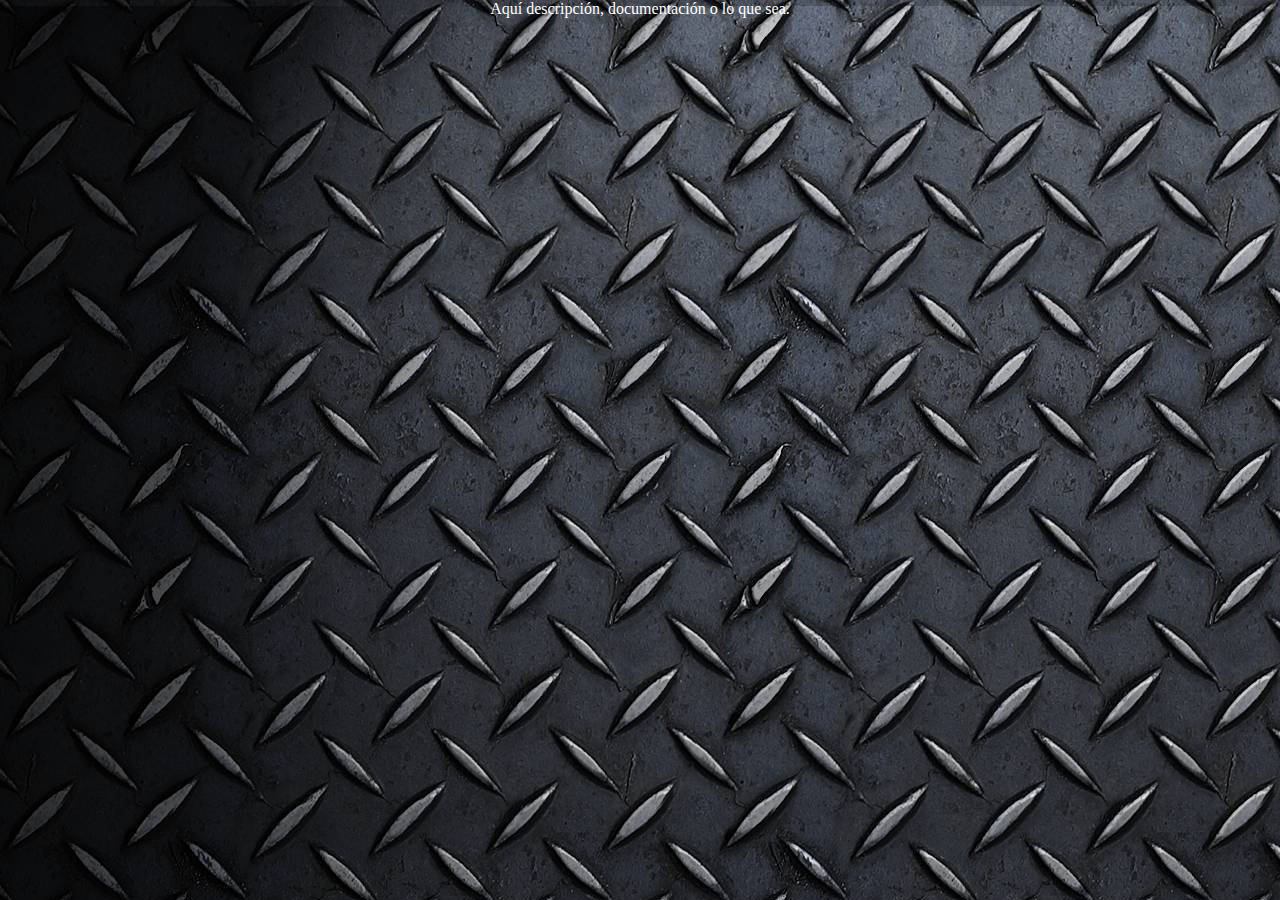
<file: web/index.html>
<!DOCTYPE html>
<html lang="es-ES">
    <head>
        <meta charset="UTF-8">
        <meta name="viewport" content="width=device-width, initial-scale=1.0">
        <link rel="icon" type="image/x-icon" href="favicon.png">
        <link rel="stylesheet" href="styles.css">
        <title>Predicción precio gasolina</title>
    </head>
    <body>
        <p>Aquí descripción, documentación o lo que sea.</p>
    </body>
</html>
</file>
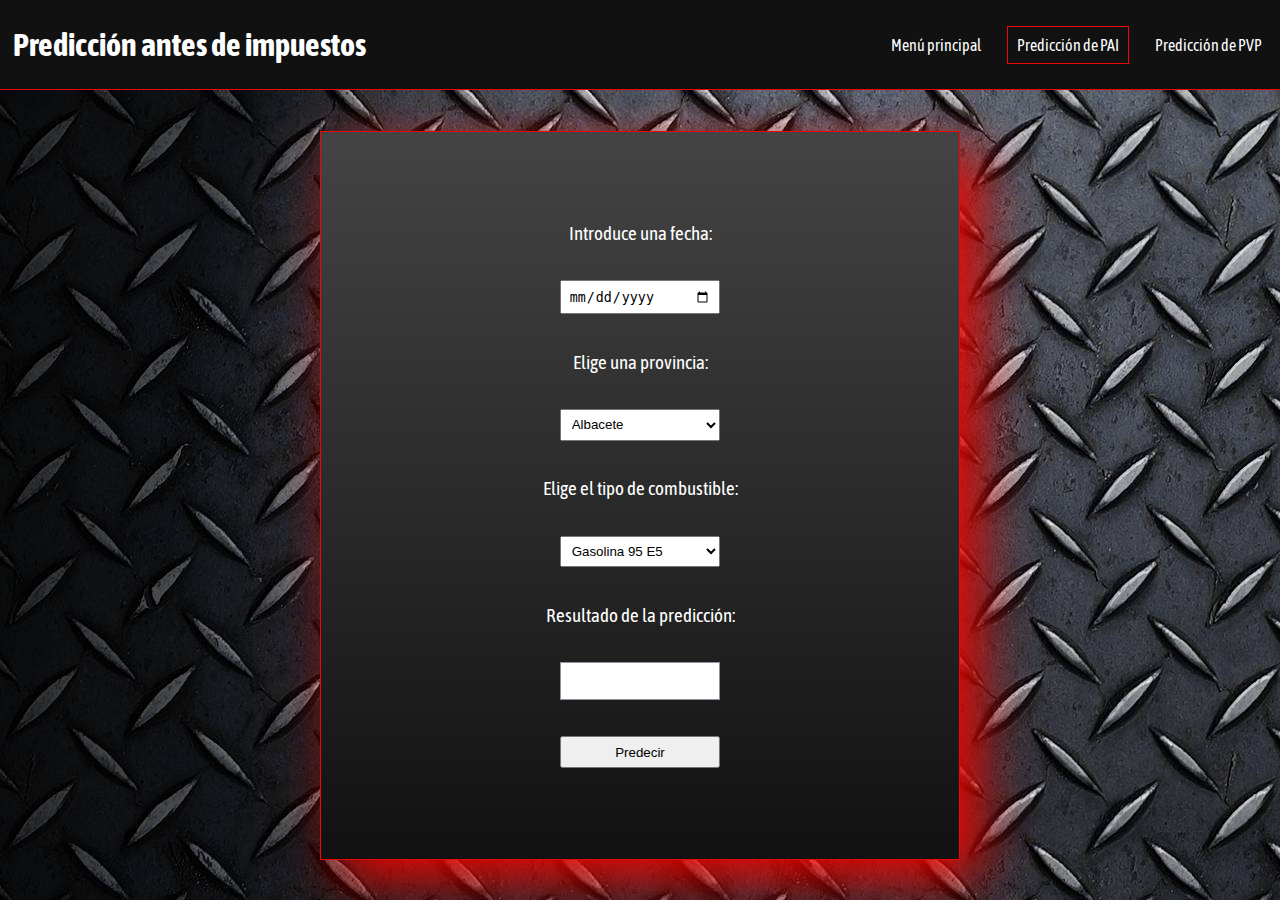
<file: web/pai.html>
<!DOCTYPE html>
<html lang="es-ES">
    <head>
        <meta charset="UTF-8">
        <meta name="viewport" content="width=device-width, initial-scale=1.0">
        <link rel="stylesheet" href="https://fonts.googleapis.com/css?family=Asap+Condensed">
        <link rel="icon" type="image/x-icon" href="images/favicon.png">
        <link rel="stylesheet" href="styles.css">
        <script src="scripts.js"></script> 
        <title>PAI</title>
    </head>
    <body>
        <header>
            <h1>Predicción antes de impuestos</h1>
            <nav>
                <ul>
                    <li><a href="index.html">Menú principal</a></li>
                    <li class="active"><a href="pai.html">Predicción de PAI</a></li>
                    <li><a href="pvp.html">Predicción de PVP</a></li>
                </ul>
            </nav>
        </header>
        <main>
            <form>
                <label for="get-date">Introduce una fecha:</label>
                <input type="date" id="get-date">

                <label for="provinces">Elige una provincia:</label>
                <select name="provinces" id="get-provinces">
                </select>

                <label for="fuel">Elige el tipo de combustible:</label>
                <select name="fuel" id="get-fuel">
                    <option value="0">Gasolina 95 E5</option>
                    <option value="1">Gasolina 98 E5</option>
                    <option value="2">Gasóleo A habitual</option>
                    <option value="3">Gasóleo Premium</option>
                </select>

                <label for="prediction">Resultado de la predicción:</label>
                <p name="prediction" id="prediction"></p>
                <input id="button-ok" type="button" value="Predecir" onclick="getInputs()">
            </form>
        </main>
        <script type="text/javascript"> // crea el select de provincias automaticamente
            let select_elem = document.getElementById("get-provinces");
  
            fetch("data/provincias.json")
                .then(response => response.json())
                .then(result => {
                    Object.entries(result).forEach(provincia => {
                    let option = document.createElement("option");

                    option.textContent = provincia[0]; // nombre (clave)
                    option.value = provincia[1]; // valor
                    select_elem.appendChild(option);
                    });
                })
                .catch(error => console.error("No se ha podido cargar el archivo.")); 
        </script>
    </body>
</html>
</file>
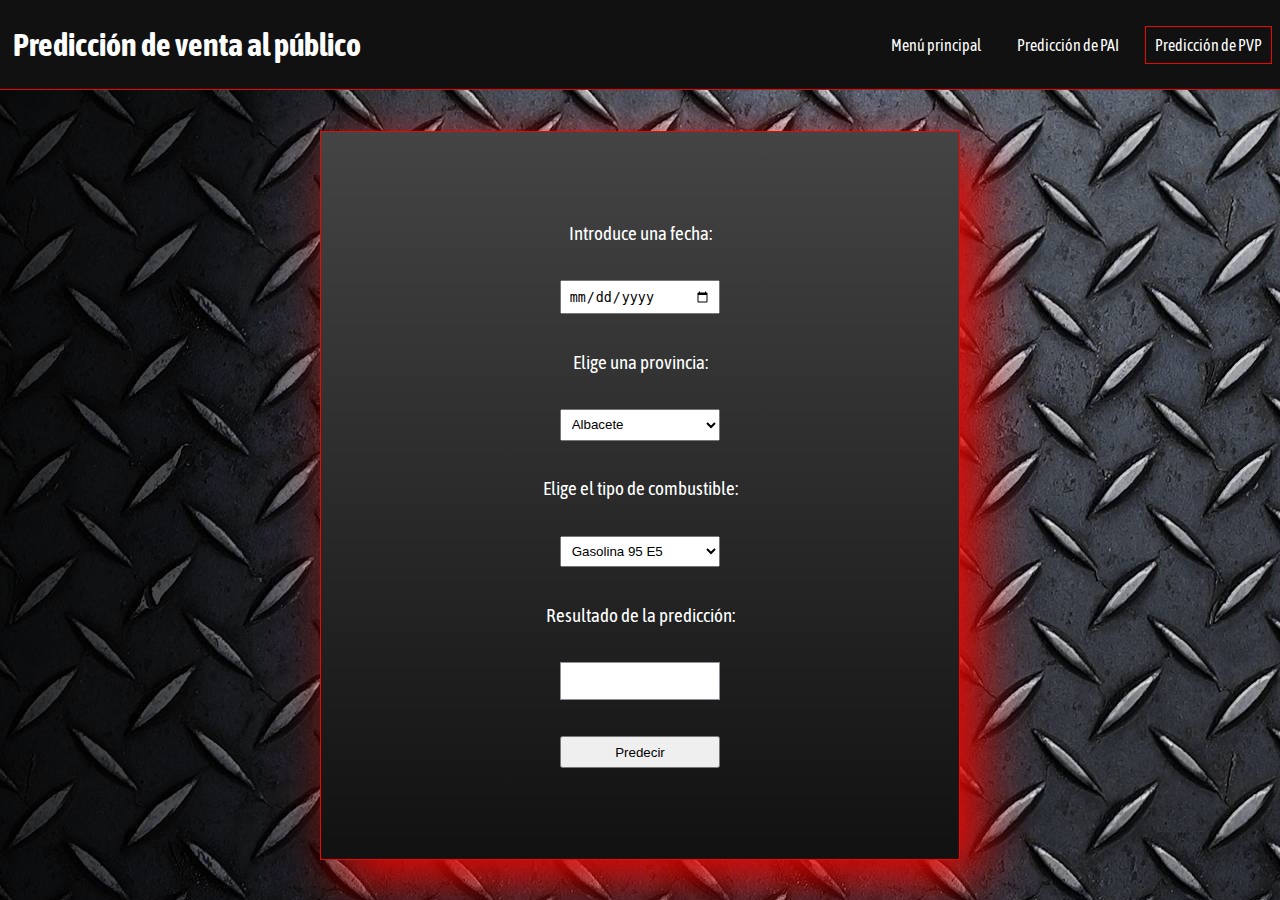
<file: web/pvp.html>
<!DOCTYPE html>
<html lang="es-ES">
    <head>
        <meta charset="UTF-8">
        <meta name="viewport" content="width=device-width, initial-scale=1.0">
        <link rel="stylesheet" href="https://fonts.googleapis.com/css?family=Asap+Condensed">
        <link rel="icon" type="image/x-icon" href="images/favicon.png">
        <link rel="stylesheet" href="styles.css">
        <script src="scripts.js"></script>
        <title>PVP</title>
    </head>
    <body>
        <header>
            <h1>Predicción de venta al público</h1>
            <nav>
                <ul>
                    <li><a href="index.html">Menú principal</a></li>
                    <li><a href="pai.html">Predicción de PAI</a></li>
                    <li class="active"><a href="pvp.html">Predicción de PVP</a></li>
                </ul>
            </nav>
        </header>
        <main>
            <form>
                <label for="get-date">Introduce una fecha:</label>
                <input type="date" id="get-date">

                <label for="provinces">Elige una provincia:</label>
                <select name="provinces" id="get-provinces">
                </select>

                <label for="fuel">Elige el tipo de combustible:</label>
                <select name="fuel" id="get-fuel">
                    <option value="0">Gasolina 95 E5</option>
                    <option value="1">Gasolina 98 E5</option>
                    <option value="2">Gasóleo A habitual</option>
                    <option value="3">Gasóleo Premium</option>
                </select>

                <label for="prediction">Resultado de la predicción:</label>
                <p name="prediction" id="prediction"></p>
                <input id="button-ok" type="button" value="Predecir" onclick="getInputs()">
            </form>
        </main>
        <script type="text/javascript"> // crea el select de provincias automaticamente
            let select_elem = document.getElementById("get-provinces");
  
            fetch("data/provincias.json")
                .then(response => response.json())
                .then(result => {
                    Object.entries(result).forEach(provincia => {
                    let option = document.createElement("option");

                    option.textContent = provincia[0]; // nombre (clave)
                    option.value = provincia[1]; // valor
                    select_elem.appendChild(option);
                    });
                })
                .catch(error => console.error("No se ha podido cargar el archivo.")); 
        </script>
    </body>
</html>
</file>
<file: web/styles.css>
/*** REINICIO DE PROPIEDADES ***/

* {
    margin: 0;
    padding: 0;
    box-sizing: border-box;
}

/*** CUERPO ***/

body {
    display: flex;
    flex-direction: column;
    align-items: center;
    justify-content: center;
    margin: 0 auto;
    background-color: #333;
    background-image: url(images/garage_floor.jpg);
    font-family: "Asap Condensed", serif;
    color: #fff;
}

/** CABECERA **/

header {
    display: flex;
    align-items: center;
    justify-content: space-between; 
    top: 0;
    width: 100%;
    height: 10vh;
    background-color: #111;
    border-bottom: 1px solid rgb(236, 7, 3);
}

.active {
    outline: 1px solid rgb(236, 7, 3);
}

header h1 {
    margin-left: 1%;
}

nav ul {
    display: flex;
    flex-direction: row;
    justify-content: flex-end;
}

nav ul li {
    margin: 1vh;
    padding: 1vh;
    text-align: center;
    list-style: none;
    outline: transparent;
}

nav ul li:hover {
    transition: outline 0.5s ease-in-out;
    outline: 1px solid rgb(236, 7, 3);
    cursor: pointer;
}

nav ul li a {
    color: white;
    text-decoration: none;
}

/** CONTENIDO **/

#banner {
    max-width: 100%;
    max-height: 100vh;
    display: flex;
    justify-content: center;
    align-items: center;
    overflow: hidden;
}

#banner img {
    display: block;
    object-fit: cover;
    width: 100%;
    height: 100%;
}

main {
    width: 100%;
    display: flex;
    align-items: center;
    justify-content: center;
    height: 90vh;
}

form {
    display: flex;
    flex-direction: column;
    align-items: center;
    justify-content: center;
    background: rgb(17,17,17);
    background: linear-gradient(0deg, rgba(17,17,17,1) 0%, rgba(68,68,68,1) 100%);
    gap: 5%;
    width: 50%;
    height: 90%;
    border: 1px rgb(236, 7, 3) solid;
    box-shadow: 20px 20px 50px rgb(236, 7, 3);
    overflow-y: auto;
}

form label {
    font-size: larger;
}

form input, select, button {
    width: 25%;
    padding: 1%;
}

#prediction {
    background-color: #ffffff;
    color: #000;
    border: 1px solid rgb(143, 143, 157);
    min-height: 38px;
    height: 38px;
    width: 25%;
    padding: 1%;
    text-align: center;
    font-size: larger;
    font-weight: bold;
}

#button-ok {
    padding: 1%;
    width: 25%;
}

/*** MEDIA QUERY ***/

@media screen and (width <= 950px) and (orientation: portrait) {
    header {
        justify-content: center;
    }
    header h1 {
        display: none;
        visibility: hidden;
    }
    nav ul {
        justify-content: center;
    }
    #banner {
        width: 100%;
        height: 100vh;
    }
    #banner img {
        width: 100%;
        height: 100%;
        object-fit: cover;
        object-position: 20% 75%; /* si se cambia la foto de portada */
    }
    form {
        width: 90%;
        box-shadow: none;
    }
    form input, select, button, #prediction {
        width: 25vh;
        max-width: 95%;
        font-size: 125%;
    }
    form label {
        font-size: 125%;
    }
}
</file>
